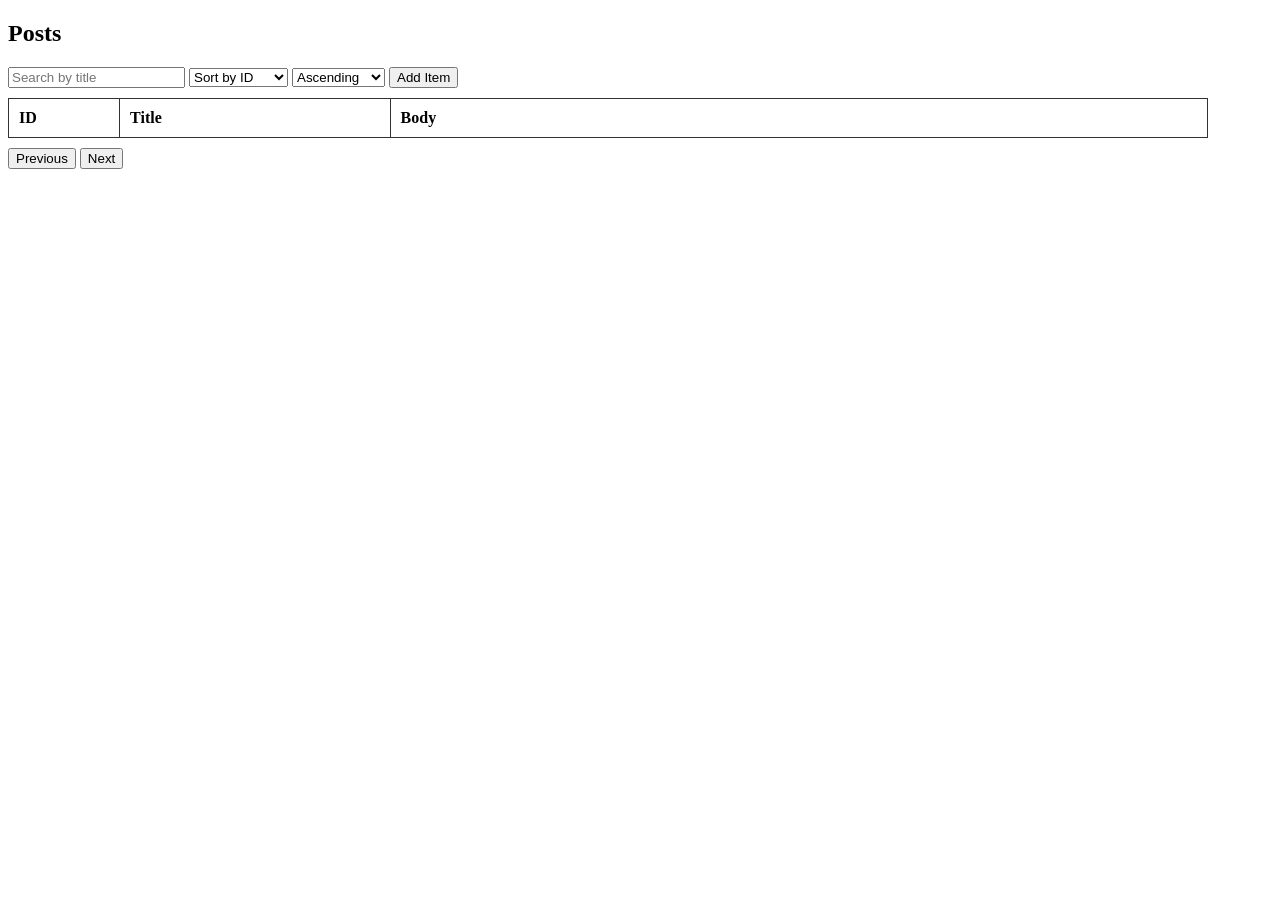
<file: FE WEEK 2/index.html>
<!DOCTYPE html>
<html lang="en">
<head>
    <meta charset="UTF-8">
    <meta name="viewport" content="width=device-width, initial-scale=1.0">
    <title>Document</title>
    <link rel="stylesheet" href="style.css">
</head>
<body>
    <h2>Posts</h2>
    <div>
        <input id="searchInput" type="text" placeholder="Search by title" />
        <select id="sortField">
            <option value="id">Sort by ID</option>
            <option value="title">Sort by Title</option>
            <option value="body">Sort by Body</option>
        </select>
        <select id="sortOrder">
            <option value="asc">Ascending</option>
            <option value="desc">Descending</option>
        </select>
        <button id="addItemBtn" type="button">Add Item</button>
    </div>

    <table id="myTable" border="1">
        <tr>
            <th>ID</th>
            <th>Title</th>
            <th>Body</th>
        </tr>
    </table>

    <div style="margin-top: 10px;">
        <button id="prevBtn" type="button">Previous</button>
        <button id="nextBtn" type="button">Next</button>
    </div>

    <div id="modalOverlay" class="modal-overlay hidden">
        <div class="modal-content">
            <h3>Add New Post</h3>
            <form id="addItemForm" novalidate>
                <div class="form-row">
                    <label for="titleInput">Title</label>
                    <input id="titleInput" type="text" />
                    <span class="error-message" id="titleError"></span>
                </div>

                <div class="form-row">
                    <label for="bodyInput">Body</label>
                    <textarea id="bodyInput" rows="4"></textarea>
                    <span class="error-message" id="bodyError"></span>
                </div>

                <div class="form-actions">
                    <button type="submit">Save</button>
                    <button type="button" id="cancelBtn">Cancel</button>
                </div>
            </form>
        </div>
    </div>

    <script src="script.js"></script>
</body>
</html>
</file>
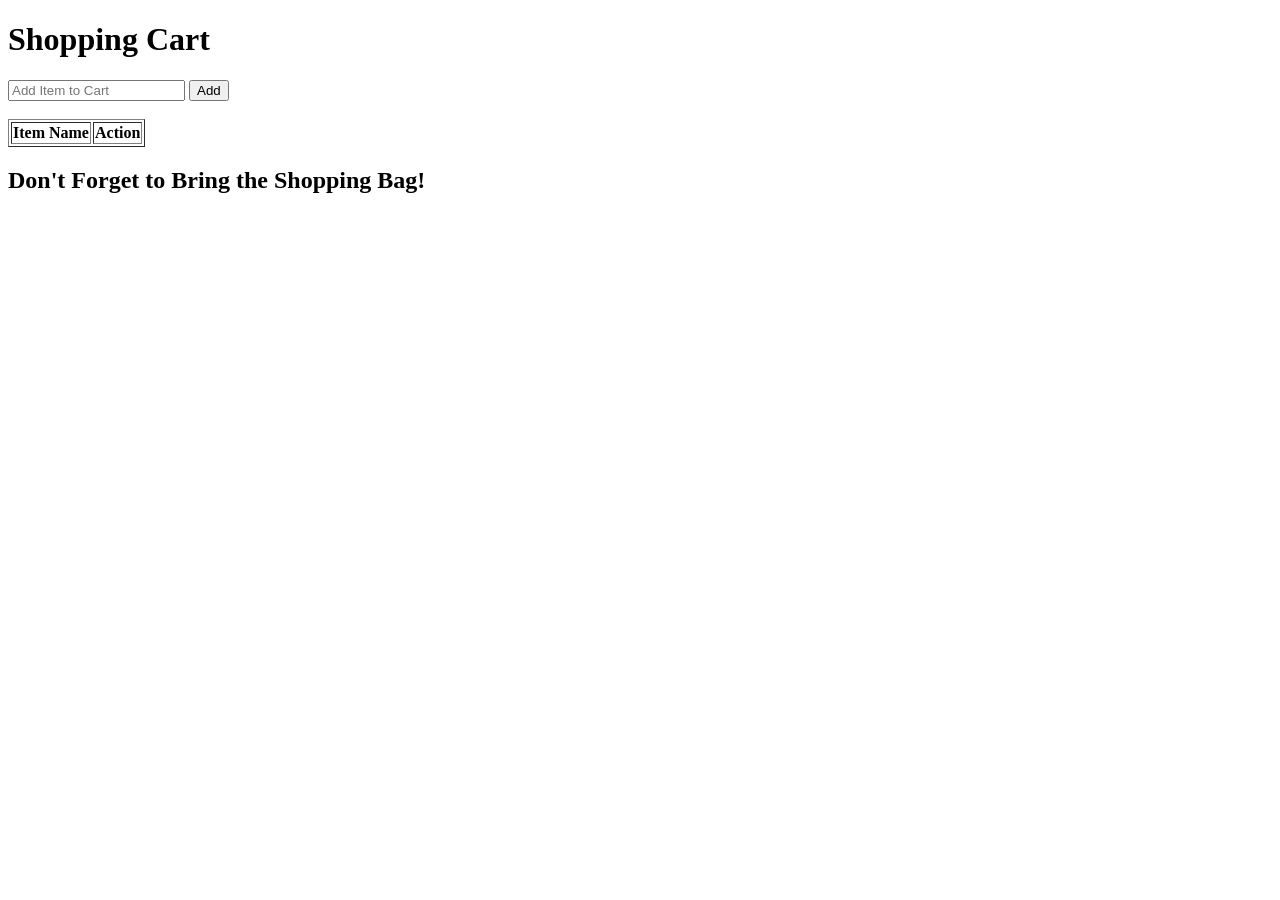
<file: FE WEEK 1/main.html>
<!DOCTYPE html>
<html lang="en">
<head>
	<meta charset="UTF-8">
	<meta name="viewport" content="width=device-width, initial-scale=1.0">
	<title>Basic HTML Page</title>
    <link rel="stylesheet" href="style.css">
</head>
<body>
	<h1>Shopping Cart</h1>
    <form>
        <input type="text" id="itemInput" placeholder="Add Item to Cart">
        <button id="addBtn" type="button">Add</button>
    </form>
    <br>
    <table id="myTable" border="1">
        <tr>
            <th>Item Name</th>
            <th>Action</th>
        </tr>
    </table>
<script src="script.js"></script>
<h2>Don't Forget to Bring the Shopping Bag!</h2>
    
</body>
</html>
</file>
<file: FE WEEK 2/style.css>
table {
    border-collapse: collapse;
    width: 100%;
    max-width: 1200px;
    table-layout: fixed;
}

th, td {
    border: 1px solid #333;
    padding: 10px;
    text-align: left;
    vertical-align: top;
    word-wrap: break-word;
}

th:nth-child(1), td:nth-child(1) {
    width: 8%;
}

th:nth-child(2), td:nth-child(2) {
    width: 22%;
}

th:nth-child(3), td:nth-child(3) {
    width: 70%;
}

div {
    margin-bottom: 10px;
}

.modal-overlay {
    position: fixed;
    inset: 0;
    background: rgba(0, 0, 0, 0.5);
    display: flex;
    align-items: center;
    justify-content: center;
}

.modal-overlay.hidden {
    display: none;
}

.modal-content {
    background: white;
    padding: 20px;
    border-radius: 8px;
    width: 420px;
    max-width: 90%;
}

.form-row {
    display: flex;
    flex-direction: column;
    margin-bottom: 15px;
}

.form-row label {
    margin-bottom: 5px;
    font-weight: bold;
}

.form-row input,
.form-row textarea {
    padding: 8px;
    font-size: 14px;
}

.error-message {
    color: red;
    font-size: 12px;
    margin-top: 4px;
    min-height: 16px;
}

.form-actions {
    display: flex;
    justify-content: flex-end;
    gap: 10px;
}
</file>
<file: FE WEEK 1/style.css>
h1 {
    color: black;
}
</file>
